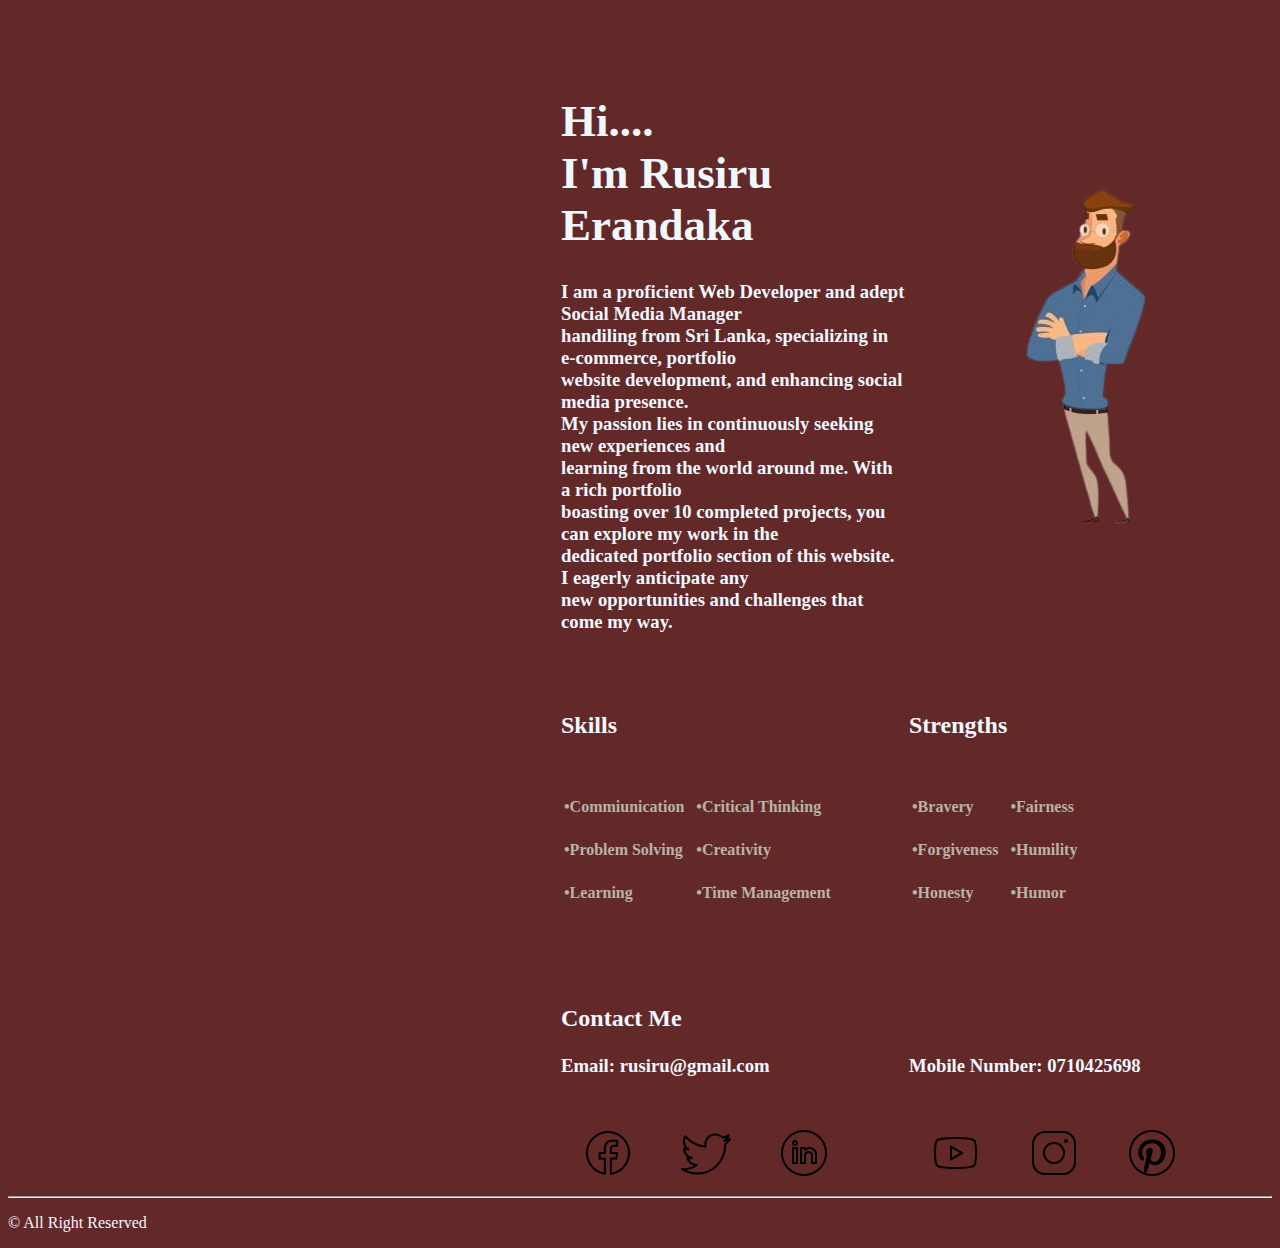
<file: index.html>
<html>
    <head>
        <title>Rusiru Erandaka</title>
        <link href="styles.css" rel="stylesheet">


    </head>
    
    <body>
        <table class="main">

            <td>&nbsp;<br><br><br>

                <H1 class="name">Hi....<br> I'm Rusiru Erandaka</H1>
                <h3 style="color: aliceblue;">I am a proficient Web Developer and adept Social Media Manager<br> handiling from Sri Lanka, specializing in
                    e-commerce, portfolio<br> website development, and enhancing social media presence.<br> My passion lies in continuously seeking new experiences and<br> learning from the world around me. With a rich portfolio<br> boasting over 10 completed projects, you can explore my work in the<br> dedicated portfolio section of this website. I eagerly anticipate any<br> new opportunities and challenges that come my way.</h3>
            </td>
            <td><br><br>
                <image style="align-items: center;" src="k.png">

            </td>
            <tr><td>
                <br><br>
                <h2 style="color: aliceblue;"> Skills</h2><br><br>
                <table>
                    <tr>
                        <td>
                           <h4 style="color: rgb(184, 178, 168);"> •Commiunication</h4>
                        </td>
                        <td>
                            <h4 style="color: rgb(184, 178, 168);">&nbsp; •Critical Thinking</h4>
                         </td>

                    </tr>
                    <tr>
                        <td>
                           <h4 style="color: rgb(184, 178, 168);"> •Problem Solving</h4>
                        </td>
                        <td>
                            <h4 style="color: rgb(184, 178, 168);">&nbsp; •Creativity</h4>
                         </td>
                    </tr>

                    <tr>
                        <td>
                           <h4 style="color: rgb(184, 178, 168);"> •Learning</h4>
                        </td>
                        <td>
                            <h4 style="color: rgb(184, 178, 168);">&nbsp; •Time Management</h4>
                         </td>

                    </tr>
                </table>
                <td>
                    
                        <br><br>
                            <h2 style="color: aliceblue;"> Strengths</h2><br><br>
                    <table>
                        <tr>
                            <td>
                               <h4 style="color: rgb(184, 178, 168);"> •Bravery</h4>
                            </td>
                            <td>
                                <h4 style="color: rgb(184, 178, 168);">&nbsp; •Fairness</h4>
                             </td>
    
                        </tr>
                        <tr>
                            <td>
                               <h4 style="color: rgb(184, 178, 168);"> •Forgiveness</h4>
                            </td>
                            <td>
                                <h4 style="color: rgb(184, 178, 168);">&nbsp; •Humility</h4>
                             </td>
                        </tr>
    
                        <tr>
                            <td>
                               <h4 style="color: rgb(184, 178, 168);"> •Honesty</h4>
                            </td>
                            <td>
                                <h4 style="color: rgb(184, 178, 168);">&nbsp; •Humor</h4>
                             </td>
    
                        </tr>
                    </table>
                </tr>
                
                
                <tr>
                    <td><br><br><br>
                        <h2 style="color: aliceblue;"> Contact Me</h2>
                    </td>
                </tr>
                <tr>
                    <td>
                        <h3 style="color: aliceblue;">Email: rusiru@gmail.com</h3>

                    </td>
                    <td>
                        <h3 style="color: aliceblue;">Mobile Number: 0710425698</h3>
                        
                    </td>
                </tr>

                <tr>
                    <td><br>
                        <a href="#" class="fa fa-facebook"><image style="padding-top: 10px;" width="50" src="fb.png"></image></a>
                        <a href="#" class="fa fa-twitter"><image style="padding-top: 10px;" width="50" src="twi.png"></image></a>
                        <a href="#" class="fa fa-linkedin"><image style="padding-top: 10px;" width="50" src="link.png"></image></a>

                    </td>
                    <td><br>
                        <a href="#" class="fa fa-youtube"><image style="padding-top: 10px;" width="50" src="you.png"></image></a>
                        <a href="#" class="fa fa-instagram"><image style="padding-top: 10px;" width="50" src="insta.png"></image></a>
                        <a href="#" class="fa fa-pinterest"><image style="padding-top: 10px;" width="50" src="pin.png"></image></a>
                    </td>
                </tr>

        </table> 
        <hr>
        <p style="color: aliceblue;">&COPY; All Right Reserved </p>


    </body>
</html>
</file>
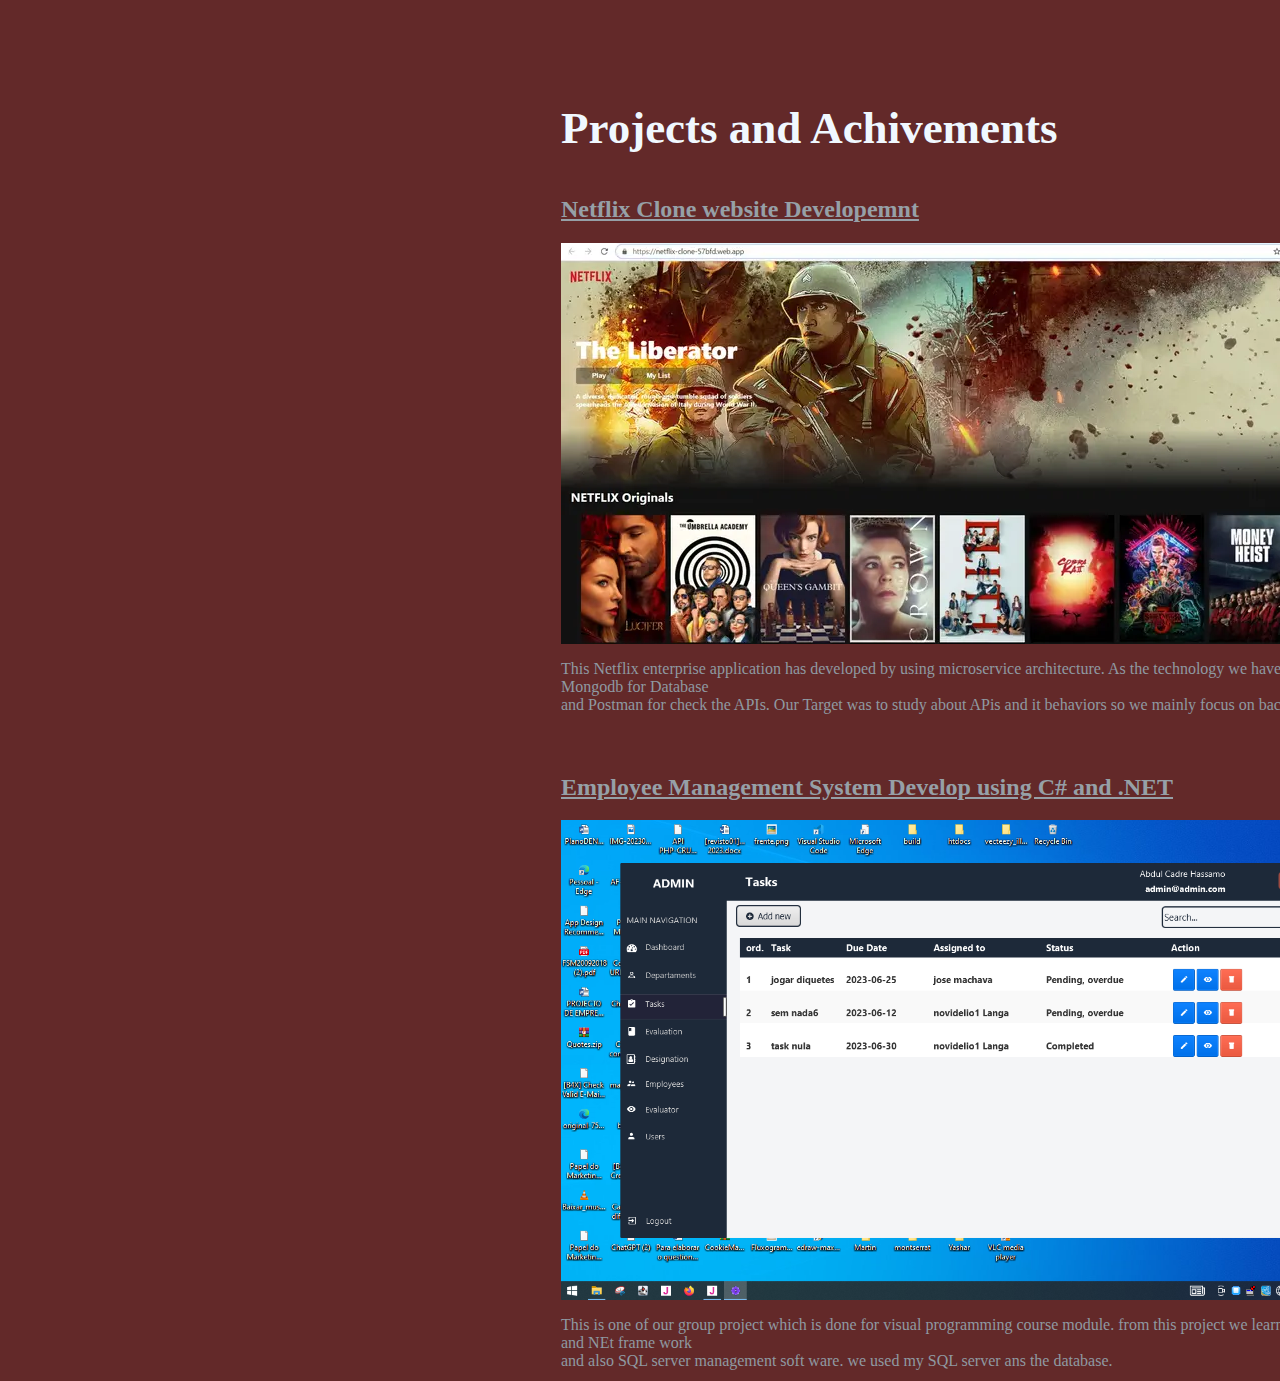
<file: about.html>
<html>
    <head>
        <title>My Projects</title>
        <link href="styles.css" rel="stylesheet">
    </head>
    <body>
        <table class="main">
            <td>&nbsp;<br><br><br>

                <H2 class="name">Projects and Achivements </H2>
            </td>

            <tr>
                <td>
                <h2 style="color: rgb(150, 160, 167);"><u>Netflix Clone website Developemnt</u></h2>
                <image src="netflix1.jpg">
                <p style="color: rgb(143, 153, 161);">This Netflix enterprise application has developed by using microservice architecture. As the technology we have used Mongodb for Database <br>and Postman for check the APIs. Our Target was to study about APis and it behaviors so we mainly focus on backend part</p>
                <td>
            </tr>

            <tr>
                <td><br><br>
                <h2 style="color: rgb(150, 160, 167);"><u>Employee Management System Develop using C# and .NET</u></h2>
                <image width="800" src="24.png">
                <p style="color: rgb(143, 153, 161);">This is one of our group project which is done for visual programming course module. from this project we learnt about C3 and NEt frame work<br> and also SQL server management soft ware. we used my SQL server ans the database.</p>
                <td>
            </tr>
        </table>


    </body>
</html>
</file>
<file: styles.css>
body{
    background-color: rgb(99, 41, 41);

}

.name{
    color: aliceblue;
    font-size: 45px;

    
}


.main{
    padding-left: 550px;
    
}

.fa {
    padding: 20px;
    font-size: 30px;
    width: 50px;
    text-align: center;
    text-decoration: none;
    margin: 5px 2px;
  }
  
  .fa:hover {
      opacity: 0.7;
  }

  .fa-facebook {
    
    color: white;
  }
  
  .fa-twitter {
    
    color: white;
  }

  .fa-linkedin {
    
    color: white;
  }
  
  .fa-youtube {
    
    color: white;
  }
  
  .fa-instagram {
    
    color: white;
  }
  
  .fa-pinterest {
    
    color: white;
  }
</file>
